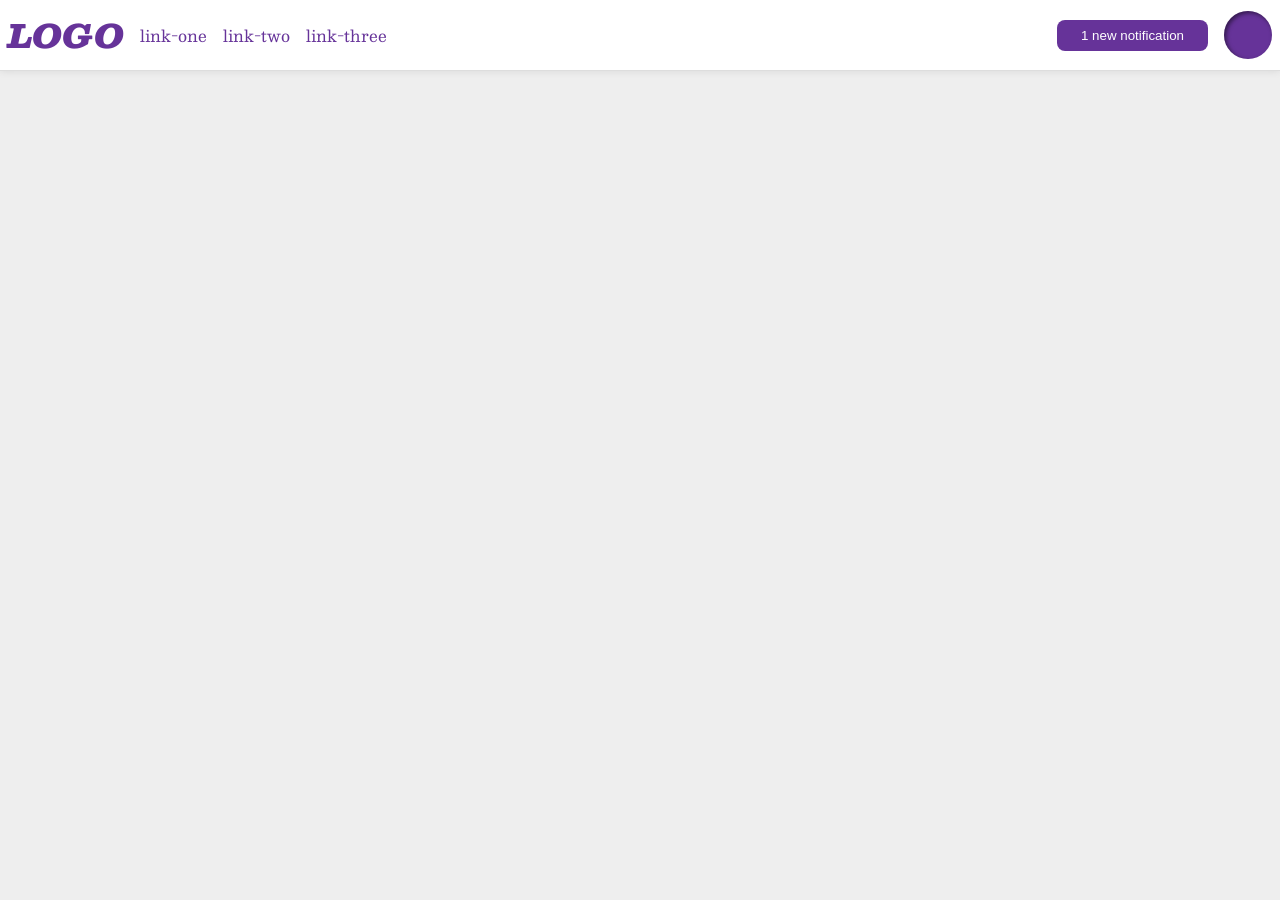
<file: foundations/flex/03-flex-header-2/index.html>
<!DOCTYPE html>
<html lang="en">
  <head>
    <meta charset="UTF-8">
    <meta http-equiv="X-UA-Compatible" content="IE=edge">
    <meta name="viewport" content="width=device-width, initial-scale=1.0">
    <title>Flex Header 2</title>
    <link rel="stylesheet" href="style.css">
  </head>
  <body>
    <div class="header">
      <div class="left-items">
        <div class="logo">
          LOGO
        </div>
        <ul class="links">
          <li><a href="https://google.com">link-one</a></li>
          <li><a href="https://google.com">link-two</a></li>
          <li><a href="https://google.com">link-three</a></li>
        </ul>
      </div>
      <div class="right-items">
      <button class="notifications">
        1 new notification
      </button>
      <div class="profile-image"></div>
      </div>
    </div>
  </body>
</html>
</file>
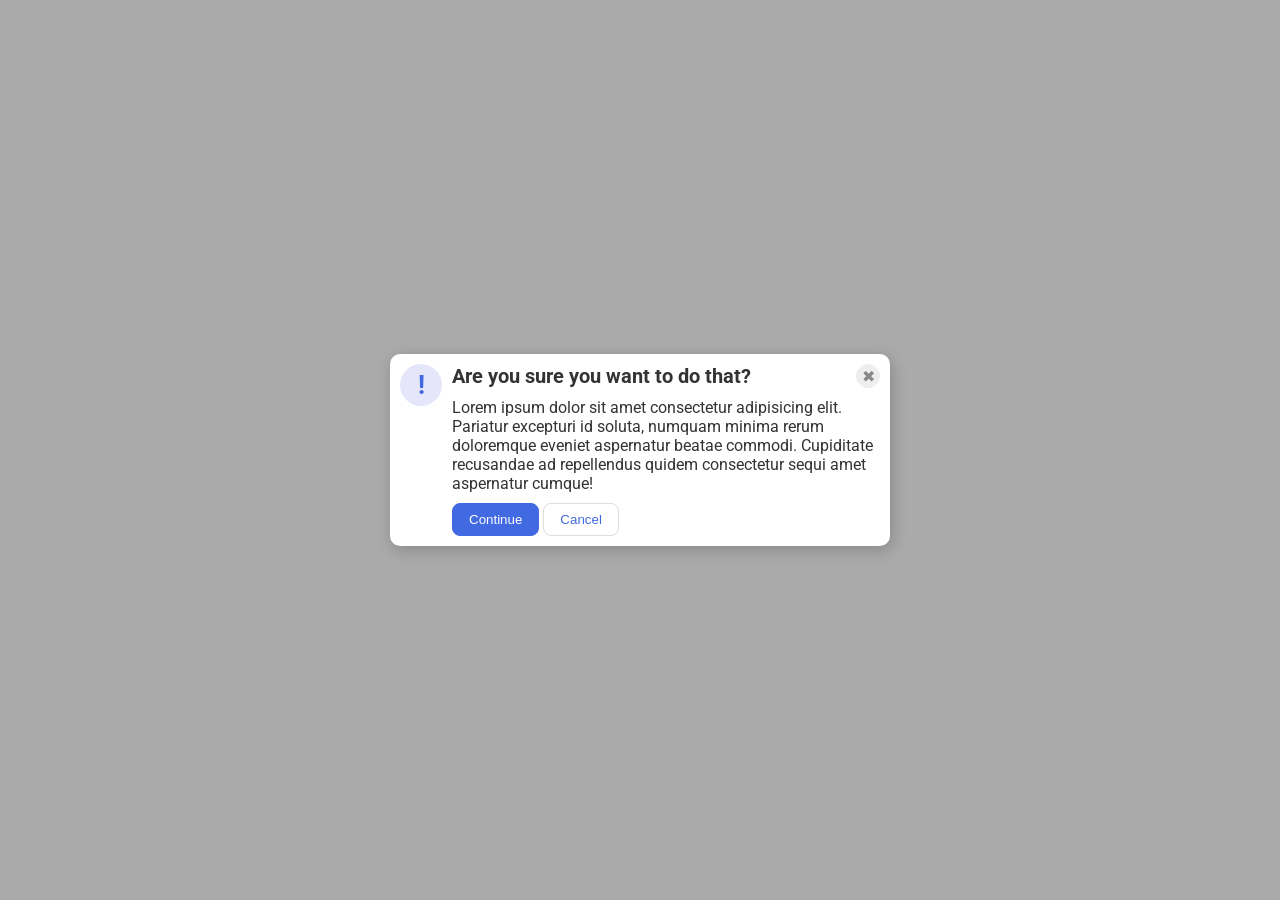
<file: foundations/flex/05-flex-modal/index.html>
<!DOCTYPE html>
<html lang="en">
  <head>
    <meta charset="UTF-8">
    <meta http-equiv="X-UA-Compatible" content="IE=edge">
    <meta name="viewport" content="width=device-width, initial-scale=1.0">
    <link rel="stylesheet" href="style.css">
    <title>Modal</title>
  </head>
  <body>
    <div class="modal">
      <div class="icon">!</div>
      <div class="container">
        <div class="header">
          <div>Are you sure you want to do that?</div>
          <button class="close-button">✖</button>
        </div>
        <div class="text">Lorem ipsum dolor sit amet consectetur adipisicing elit. Pariatur excepturi id soluta, numquam minima rerum doloremque eveniet aspernatur beatae commodi. Cupiditate recusandae ad repellendus quidem consectetur sequi amet aspernatur cumque!</div>
        <button class="continue">Continue</button>
        <button class="cancel">Cancel</button>
      </div>
    </div>
  </body>
</html>
</file>
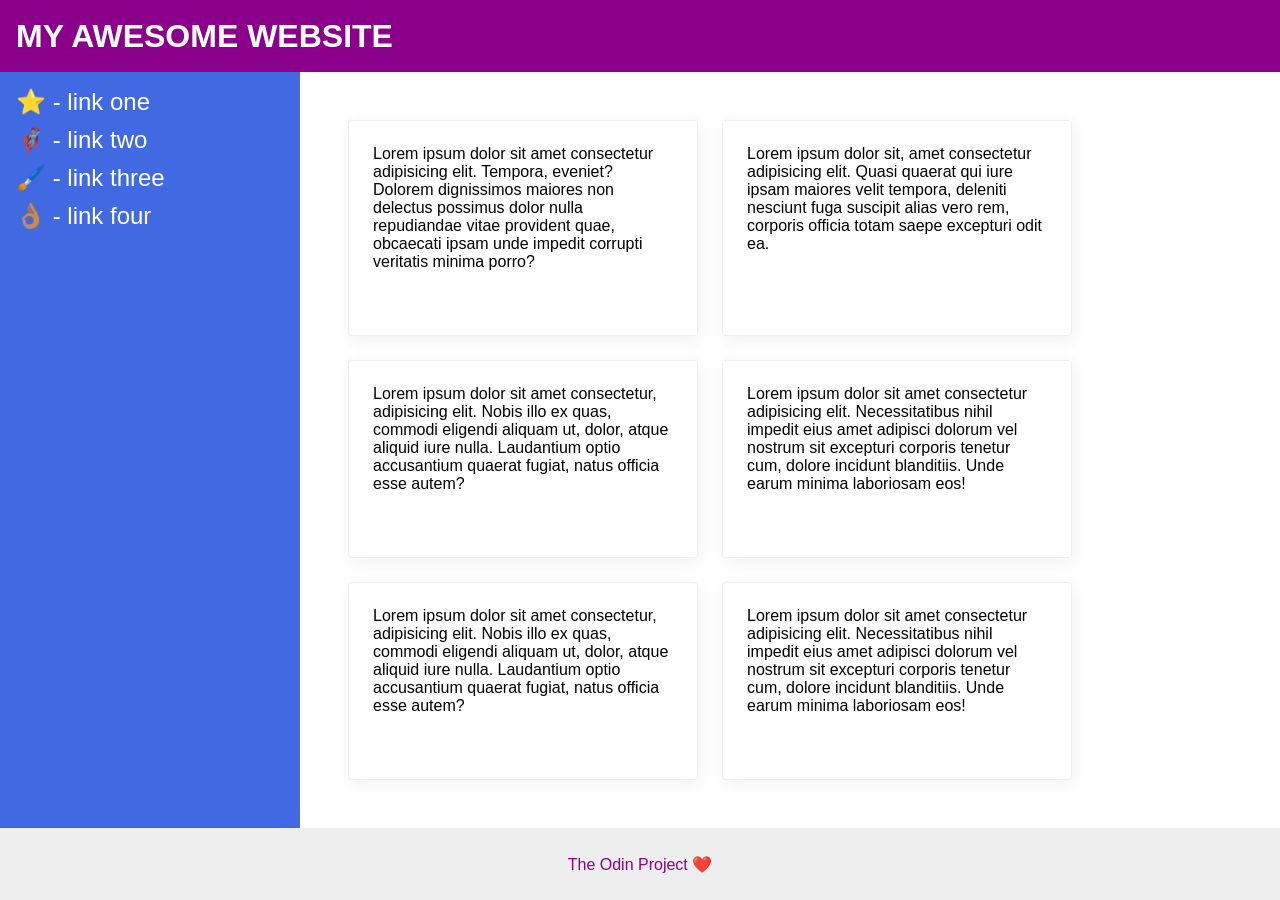
<file: foundations/flex/07-flex-layout-2/index.html>
<!DOCTYPE html>
<html lang="en">
  <head>
    <meta charset="UTF-8">
    <meta http-equiv="X-UA-Compatible" content="IE=edge">
    <meta name="viewport" content="width=device-width, initial-scale=1.0">
    <title>The Holy Grail</title>
    <link rel="stylesheet" href="style.css">
  </head>
  <body>
    <div class="header">
      MY AWESOME WEBSITE
    </div>
    
    <div class="main-container">
      <div class="sidebar">
        <ul>
          <li><a href="#">⭐ - link one</a></li>
          <li><a href="#">🦸🏽‍♂️ - link two</a></li>
          <li><a href="#">🖌️ - link three</a></li>
          <li><a href="#">👌🏽 - link four</a></li>
        </ul>
      </div>
      <div class="card-container">
        <div class="card">Lorem ipsum dolor sit amet consectetur adipisicing elit. Tempora, eveniet? Dolorem dignissimos maiores non delectus possimus dolor nulla repudiandae vitae provident quae, obcaecati ipsam unde impedit corrupti veritatis minima porro?</div>
        <div class="card">Lorem ipsum dolor sit, amet consectetur adipisicing elit. Quasi quaerat qui iure ipsam maiores velit tempora, deleniti nesciunt fuga suscipit alias vero rem, corporis officia totam saepe excepturi odit ea.</div>
        <div class="card">Lorem ipsum dolor sit amet consectetur, adipisicing elit. Nobis illo ex quas, commodi eligendi aliquam ut, dolor, atque aliquid iure nulla. Laudantium optio accusantium quaerat fugiat, natus officia esse autem?</div>
        <div class="card">Lorem ipsum dolor sit amet consectetur adipisicing elit. Necessitatibus nihil impedit eius amet adipisci dolorum vel nostrum sit excepturi corporis tenetur cum, dolore incidunt blanditiis. Unde earum minima laboriosam eos!</div>
        <div class="card">Lorem ipsum dolor sit amet consectetur, adipisicing elit. Nobis illo ex quas, commodi eligendi aliquam ut, dolor, atque aliquid iure nulla. Laudantium optio accusantium quaerat fugiat, natus officia esse autem?</div>
        <div class="card">Lorem ipsum dolor sit amet consectetur adipisicing elit. Necessitatibus nihil impedit eius amet adipisci dolorum vel nostrum sit excepturi corporis tenetur cum, dolore incidunt blanditiis. Unde earum minima laboriosam eos!</div>
      </div>
    </div>
    <div class="footer">
      The Odin Project ❤️
    </div>
  </body>
</html>
</file>
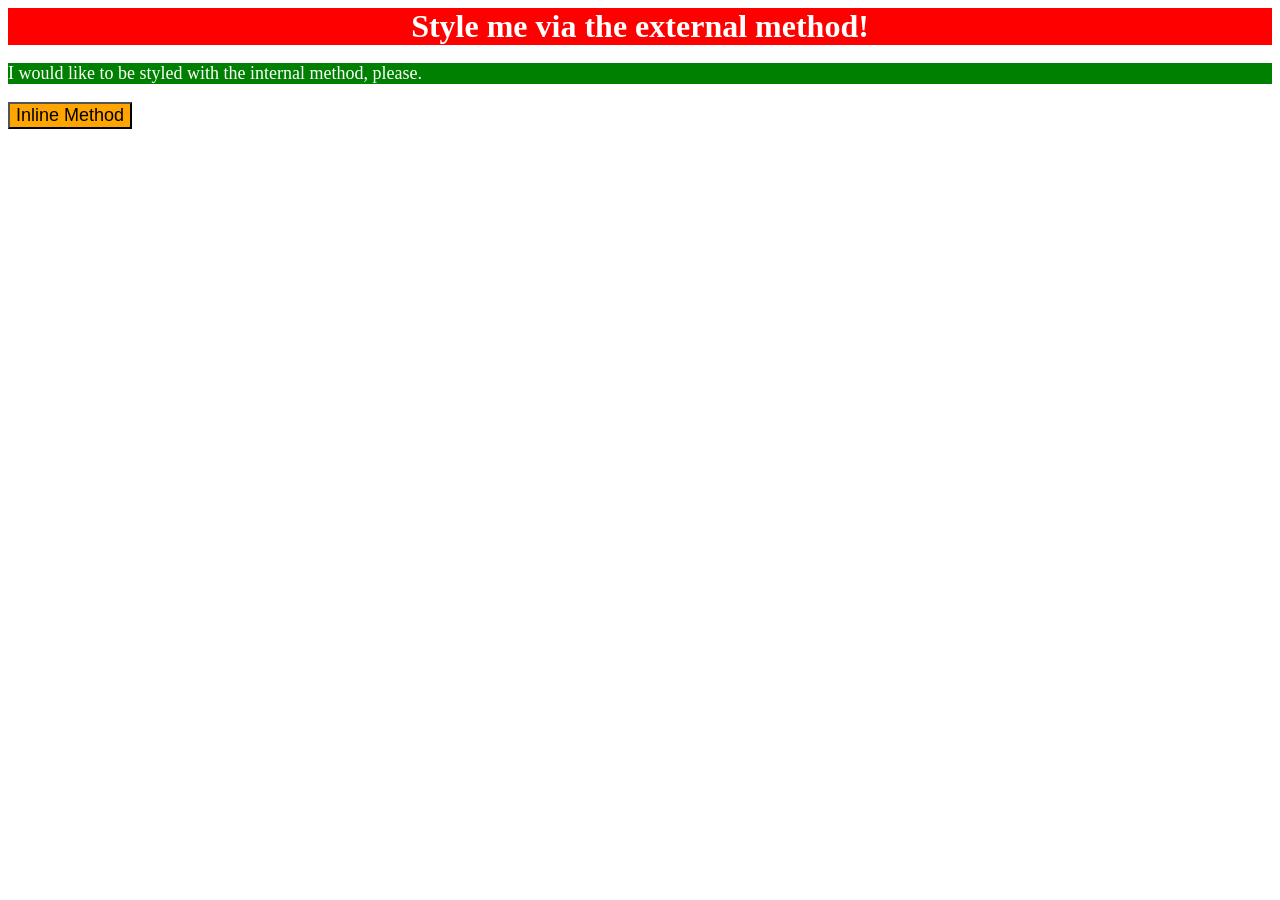
<file: foundations/intro-to-css/01-css-methods/index.html>
<!DOCTYPE html>
<html lang="en">
  <head>
    <meta charset="UTF-8">
    <meta http-equiv="X-UA-Compatible" content="IE=edge">
    <meta name="viewport" content="width=device-width, initial-scale=1.0">
    <link rel="stylesheet" href="styles.css">
    <title>Methods for Adding CSS</title>
    <style>
      p {
        background-color: green;
        color: white;
        font-size: 18px;
      }
    </style>
  </head>
  <body>
    <div>Style me via the external method!</div>
    <p>I would like to be styled with the internal method, please.</p>
    <button style="background-color: orange; font-size: 18px">Inline Method</button>
  </body>
</html>
</file>
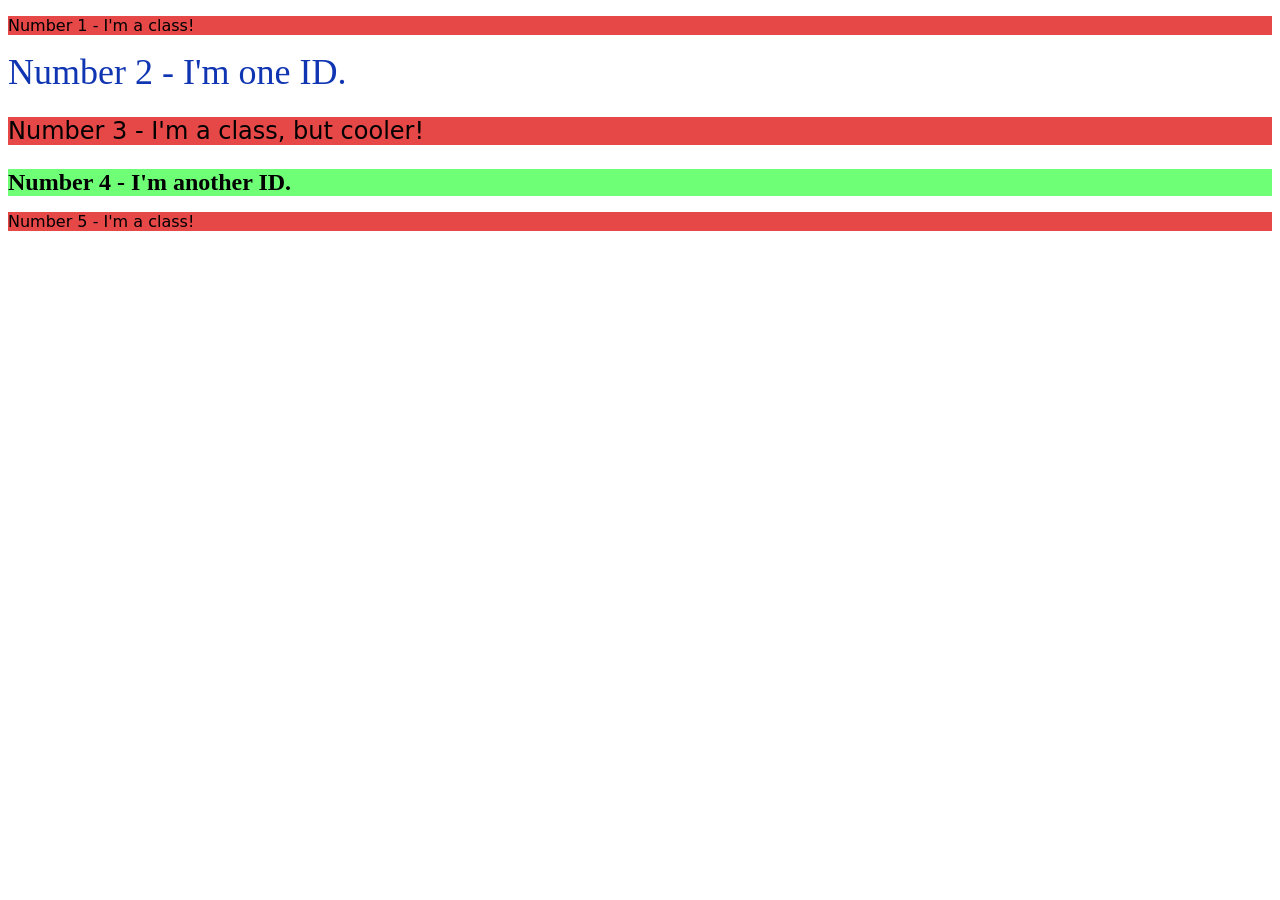
<file: foundations/intro-to-css/02-class-id-selectors/index.html>
<!DOCTYPE html>
<html lang="en">
  <head>
    <meta charset="UTF-8">
    <meta http-equiv="X-UA-Compatible" content="IE=edge">
    <meta name="viewport" content="width=device-width, initial-scale=1.0">
    <title>Class and ID Selectors</title>
    <link rel="stylesheet" href="style.css">
  </head>
  <body>
    <p class="one">Number 1 - I'm a class!</p>
    <div id="two">Number 2 - I'm one ID.</div>
    <p class="one three">Number 3 - I'm a class, but cooler!</p>
    <div id="four">Number 4 - I'm another ID.</div>
    <p class="one">Number 5 - I'm a class!</p>
  </body>
</html>
</file>
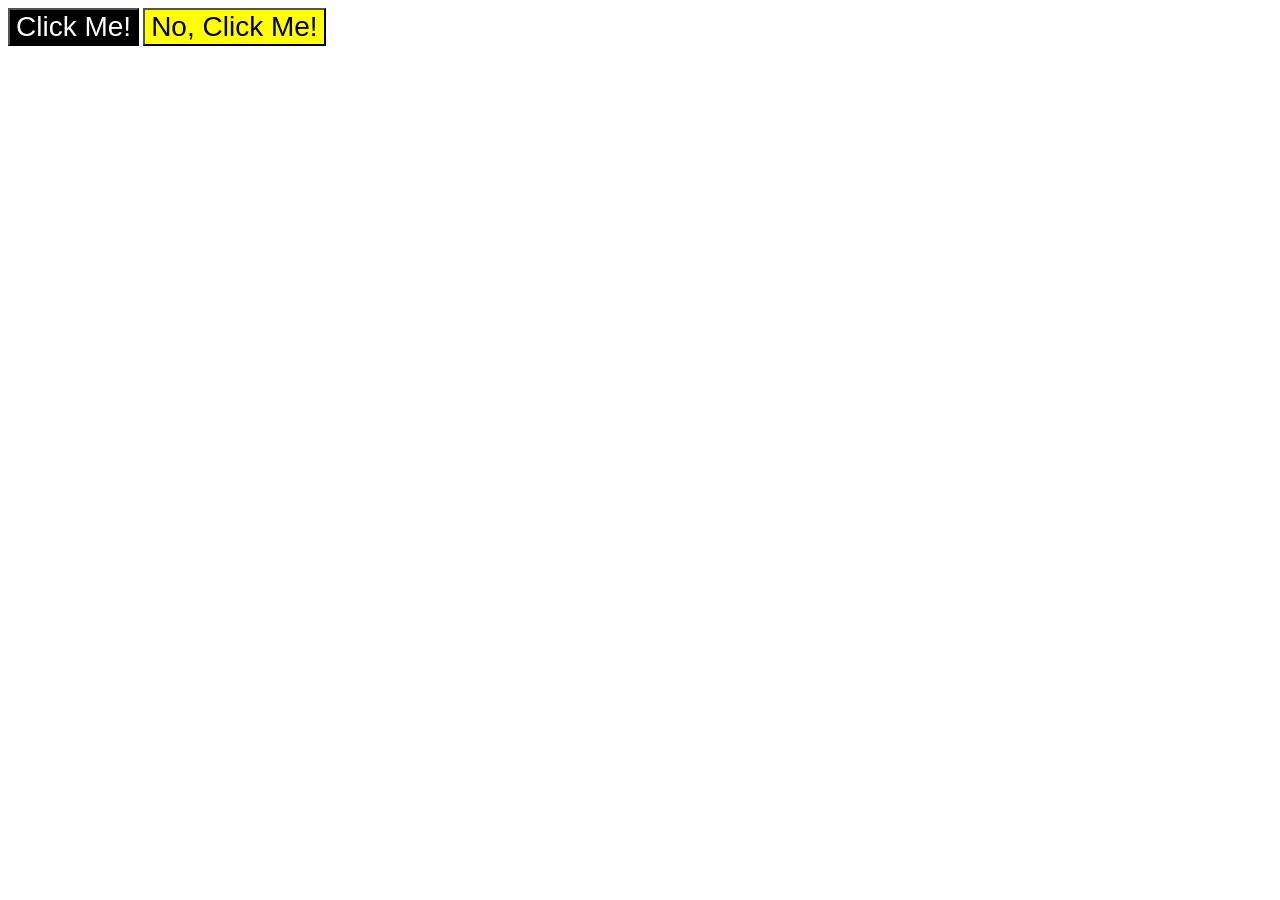
<file: foundations/intro-to-css/03-grouping-selectors/index.html>
<!DOCTYPE html>
<html lang="en">
  <head>
    <meta charset="UTF-8">
    <meta http-equiv="X-UA-Compatible" content="IE=edge">
    <meta name="viewport" content="width=device-width, initial-scale=1.0">
    <title>Grouping Selectors</title>
    <link rel="stylesheet" href="style.css">
  </head>
  <body>
    <button class="first">Click Me!</button>
    <button class="second">No, Click Me!</button>
  </body>
</html>
</file>
<file: foundations/flex/03-flex-header-2/style.css>
/* this is some magical font-importing.  
you'll learn about it later. */
@import url('https://fonts.googleapis.com/css2?family=Besley:ital,wght@0,400;1,900&display=swap');

body {
  margin: 0;
  background: #eee;
  font-family: Besley, serif;
}

.header {
  background: white;
  border-bottom: 1px solid #ddd;
  box-shadow: 0 0 8px rgba(0,0,0,.1);

  display: flex;
  justify-content: space-between;

  padding: 8px;
}

.left-items, .right-items {
  display: flex;
  align-items: center;

  gap: 16px;
}

.profile-image {
  background: rebeccapurple;
  box-shadow: inset 2px 2px 4px rgba(0,0,0,.5);
  border-radius: 50%;
  width: 48px;
  height: 48px;
}

.logo {
  color: rebeccapurple;
  font-size: 32px;
  font-weight: 900;
  font-style: italic;
}

button {
  border: none;
  border-radius: 8px;
  background: rebeccapurple;
  color: white;
  padding: 8px 24px;
}

a {
  /* this removes the line under our links */
  text-decoration: none;
  color: rebeccapurple;
}

ul {
  list-style-type: none;
  display: flex;
  
  gap: 16px;
  margin: 0px;
  padding: 0px;
}
</file>
<file: foundations/flex/05-flex-modal/style.css>
@import url('https://fonts.googleapis.com/css2?family=Roboto:wght@400;700&display=swap');

html, body {
  height: 100%;
}

body {
  font-family: Roboto, sans-serif;
  margin: 0;
  background: #aaa;
  color: #333;
  /* I'll give you this one for free lol */
  display: flex;
  align-items: center;
  justify-content: center;
}

.modal {
  background: white;
  width: 480px;
  border-radius: 10px;
  box-shadow: 2px 4px 16px rgba(0,0,0,.2);
  display: flex;
  padding: 10px;
  gap: 10px;
}

.icon {
  color: royalblue;
  font-size: 26px;
  font-weight: 700;
  background: lavender;
  width: 42px;
  height: 42px;
  border-radius: 50%;
  display: flex;
  align-items: center;
  justify-content: center;
  flex-shrink: 0;
}

.close-button {
  background: #eee;
  border-radius: 50%;
  color: #888;
  font-weight: 400;
  font-size: 16px;
  height: 24px;
  width: 24px;
  display: flex;
  align-items: center;
  justify-content: center;
  border: 1px solid #eee;
  padding: 0;
}

button {
  cursor: pointer;
  padding: 8px 16px;
  border-radius: 8px;
}

button.continue {
  background: royalblue;
  border: 1px solid royalblue;
  color: white;
}

button.cancel {
  background: white;
  border: 1px solid #ddd;
  color: royalblue;
}

.header {
  display: flex;
  justify-content: space-between;
  font-size: 20px;
  font-weight: bold;
  margin-bottom: 10px;
}

.text {
  margin-bottom: 10px;
}
</file>
<file: foundations/flex/07-flex-layout-2/style.css>
body {
  font-family: -apple-system, BlinkMacSystemFont, 'Segoe UI', Roboto, Oxygen, Ubuntu, Cantarell, 'Open Sans', 'Helvetica Neue', sans-serif;
  margin: 0;
  min-height: 100vh;
  display: flex;
  flex-direction: column;
}

.header {
  height: 72px;
  background: darkmagenta;
  color: white;
  font-size: 32px;
  font-weight: 900;
  display: flex;
  flex-direction: column;
  justify-content: center;
  padding-left: 16px;
}

.footer {
  height: 72px;
  background: #eee;
  color: darkmagenta;
  display: flex;
  justify-content: center;
  align-items: center;
}

.sidebar {
  width: 300px;
  background: royalblue;
  box-sizing: border-box;
  flex-shrink: 0;
  padding: 16px;
}


ul {
  list-style-type: none;
  padding: 0px;
  margin: 0px;
}

li {
  margin-bottom: 10px;
}

a {
  text-decoration: none;
  color: white;
  font-size: 24px;
}

.card {
  border: 1px solid #eee;
  box-shadow: 2px 4px 16px rgba(0,0,0,.06);
  border-radius: 4px;
  width: 300px;
  padding: 24px;
}

.main-container {
  display: flex;
  flex-grow: 1;
}

.card-container {
  display: flex;
  flex-wrap: wrap;
  padding: 48px;
  gap: 24px;
}
</file>
<file: foundations/intro-to-css/01-css-methods/styles.css>
div {
    background-color: red;
    color: white;
    font-size: 32px;
    text-align: center;
    font-weight: bold;
}
</file>
<file: foundations/intro-to-css/02-class-id-selectors/style.css>
.one {
    background-color: rgb(230, 71, 71);
    font-family: Verdana, "DejaVu Sans", sans-serif;
}

.three {
    font-size: 24px;
}

#two {
    color: hsl(226, 84%, 38%);
    font-size: 36px;
}

#four {
    background-color: #6fff76;
    font-size: 24px;
    font-weight: bold;
}
</file>
<file: foundations/intro-to-css/03-grouping-selectors/style.css>
.first,
.second {
    font-size: 28px;
    font-family: Helvetica, 'Times New Roman', sans-serif;
}

.first {
    background-color: black;
    color: white;
}

.second {
    background-color: yellow;
}
</file>
